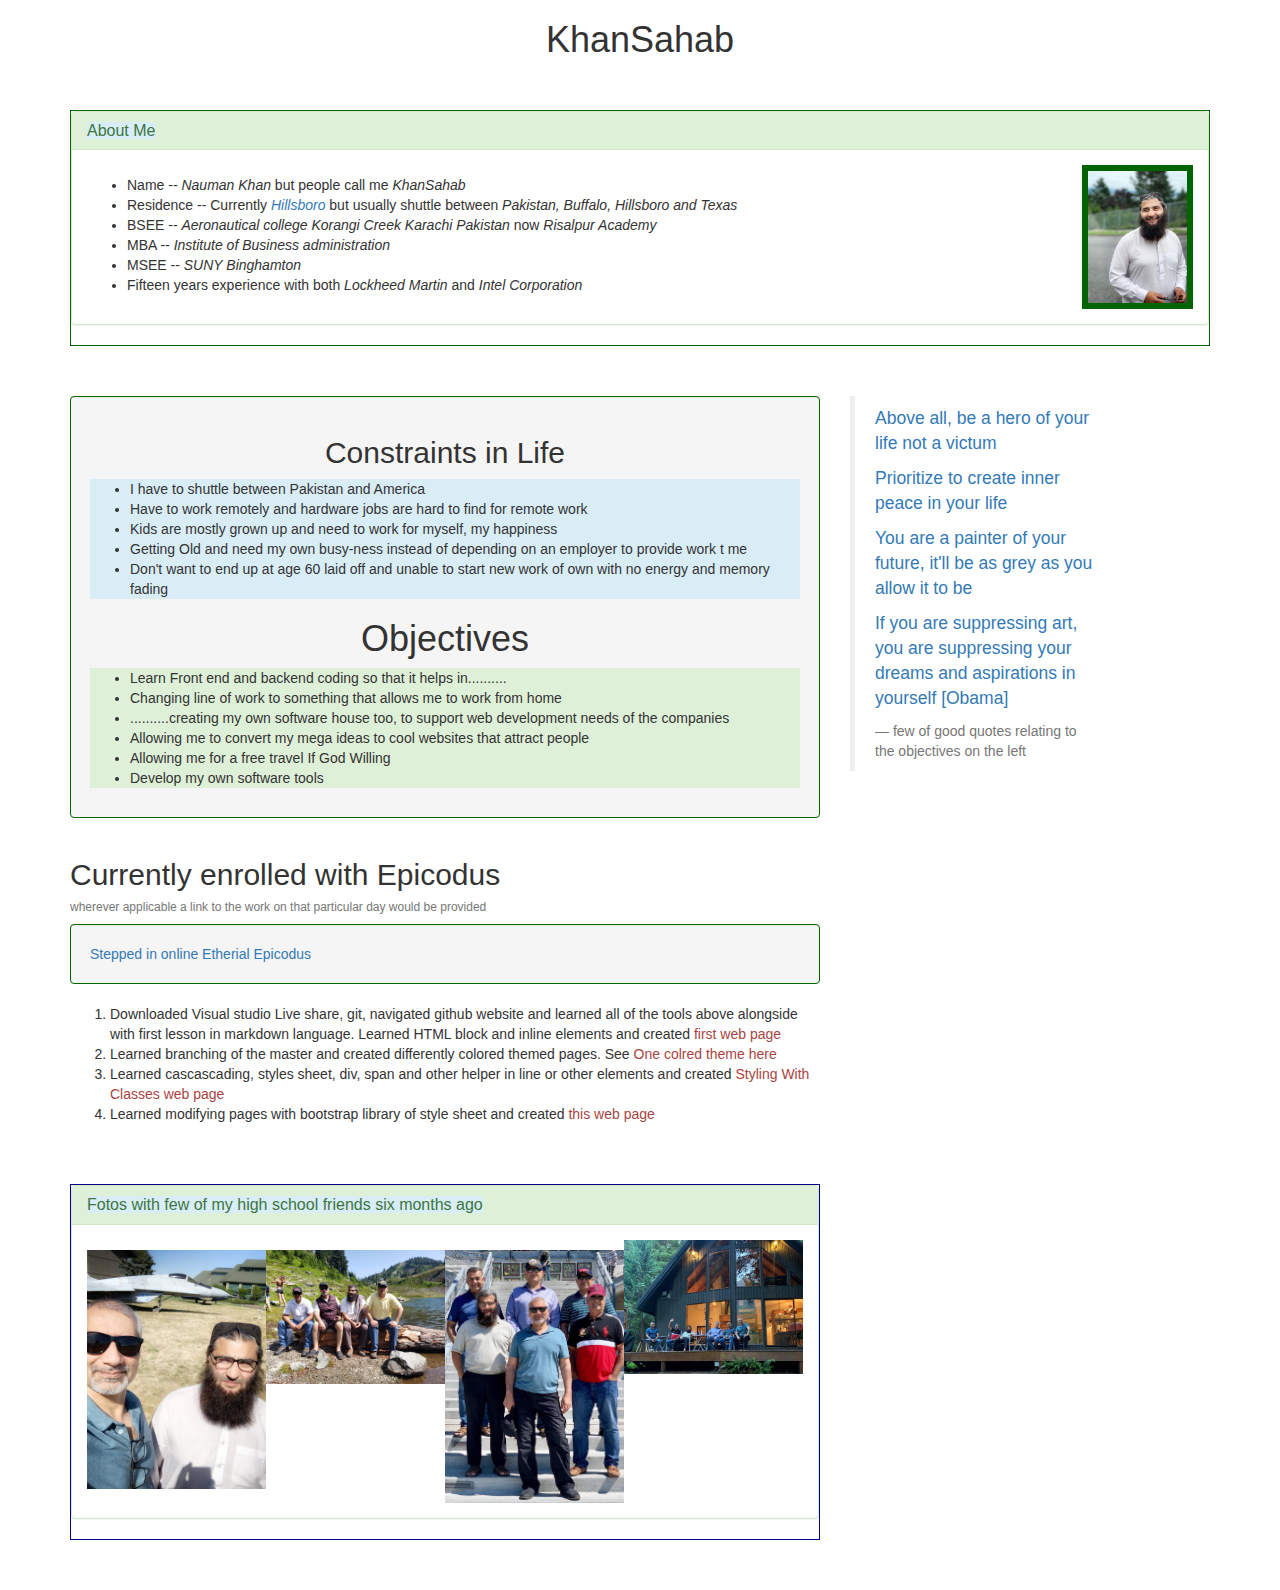
<file: index.html>
<!DOCTYPE html>
<html>
  <head>
    <link href="css/bootstrap.css" rel="stylesheet" type="text/css">
    <link href="css/styles.css" rel="stylesheet" type="text/css">
    <title>Portfolio</title>
  </head>
  <body>
  <div class="container">
  <div class="jumbotran">
      <h1 align="center"> KhanSahab</h1>
        <div class="fright">
          <div class="panel panel-success">
            <div class="panel-heading">
              <h2 class="panel-title"><span class="bg-info">About Me</span></h2>
            </div>
            <div class="panel-body">
              <p><img src="./AloneMe.jpg" alternate="My Portfolio Picture Shows me Laughing"></p>
                <ul>
                  <li>Name -- <em>Nauman Khan</em> but people call me <em>KhanSahab</em></li>
                  <li>Residence -- Currently<em class=text-primary> Hillsboro</em> but usually shuttle between <em>Pakistan, Buffalo, Hillsboro and Texas</em></li>
                  <li>BSEE -- <em>Aeronautical college Korangi Creek Karachi Pakistan</em> now <em> Risalpur Academy</em></li> 
                  <li>MBA -- <em>Institute of Business administration</em></li>
                  <li>MSEE -- <em>SUNY Binghamton</em></li>  
                  <li>Fifteen years experience with both<em> Lockheed Martin</em> and<em> Intel Corporation</em></li>
                </ul>
            </div>
          </div>
        </div>

  <div class="row">
    <div class="objectives">
      <div class="col-md-8">
        <div class="well">
          <h2 align="center">Constraints in Life</h2>
            <ul class="bg-info">
              <li>I have to shuttle between Pakistan and America</li>
              <li>Have to work remotely and hardware jobs are hard to find for remote work</li>
              <li>Kids are mostly grown up and need to work for myself, my happiness</li>
              <li>Getting Old and need my own busy-ness instead of depending on an employer to provide work t me</li>
              <li>Don't want to end up at age 60 laid off and unable to start new work of own with no energy and memory fading</li>
            </ul>
            <h1 align="center">Objectives</h2>
            <ul class="bg-success"> 
              <li>Learn Front end and backend coding so that it helps in..........</li>
              <li>Changing line of work to something that allows me to work from home</li>
              <li>..........creating my own software house too, to support web development needs of the companies</li>
              <li>Allowing me to convert my mega ideas to cool websites that attract people</li>
              <li>Allowing me for a free travel If God Willing</li>
              <li>Develop my own software tools</li>
            </ul>
        </div>
      </div>
    </div>
  
    <div class="col-md-3">
    <blockquote class="text-primary">
      <p>Above all, be a hero of your life not a victum</p>
      <p>Prioritize to create inner peace in your life</p>
      <p>You are a painter of your future, it'll be as grey as you allow it to be</p>
      <p>If you are suppressing art, you are suppressing your dreams and aspirations in yourself [Obama]</p>
      <footer>few of good quotes relating to the objectives on the left</footer>
    </blockquote>  
    </div>


    <div class="currentWork">
      <div class="col-md-8">
      <h2>Currently enrolled with Epicodus</h2>
        <h6 class="text-muted">wherever applicable a link to the work on that particular day would be provided</h6>
         <p class="well"><span class="text-primary">Stepped in online Etherial Epicodus</span></p>
          <ol>
            <li>Downloaded Visual studio Live share, git, navigated github website and learned all of the tools above alongside with first lesson in markdown language. Learned HTML block and inline elements and created <a href="https://nkhakwan.github.io/MyFirstWebPage/"><span class="text-danger">first web page</span></a></li>
            <li>Learned branching of the master and created differently colored themed pages. See <a href="https://nkhakwan.github.io/BranchingTestProject"><span class="text-danger"> One colred theme here</span></a></li>
            <li>Learned cascascading, styles sheet, div, span and other helper in line or other elements and created <a href="https://nkhakwan.github.io/StylingWithClasses/"><span class="text-danger">Styling With Classes web page</span></a></li>
            <li>Learned modifying pages with bootstrap library of style sheet and created <a href="https://nkhakwan.github.io/PracticingBootStrap/"> <span class="text-danger">this web page</span></a></li>
          </ol>
      </div>
    </div>
    <div class="col-md-8">
    <div class="fotos">
      <div class="panel panel-success">
        <div class="panel-heading">
          <h3 class="panel-title"><span class="bg-info">Fotos with few of my high school friends six months ago</span></h3>
        </div>
        <div class="panel-body">
          <p><img src="./SeattleLodge.jpg" alternate="My Portfolio Picture Shows me Laughing"></p>
          <p><img src="./SeattleWithOldFriends.jpg" alternate="My Portfolio Picture Shows me Laughing"></p>
          <p><img src="./ByCascadeLakeInWashington.jpg" alternate="My Portfolio Picture Shows me Laughing"></p>
          <p><img src="./tualatinAirMueseum.jpg" alternate="My Portfolio Picture Shows me Laughing"></p>
        </div>
      </div>
    </div>
  </div>

  </div>
  </div>
  </div>
  </body>
</html>
</file>
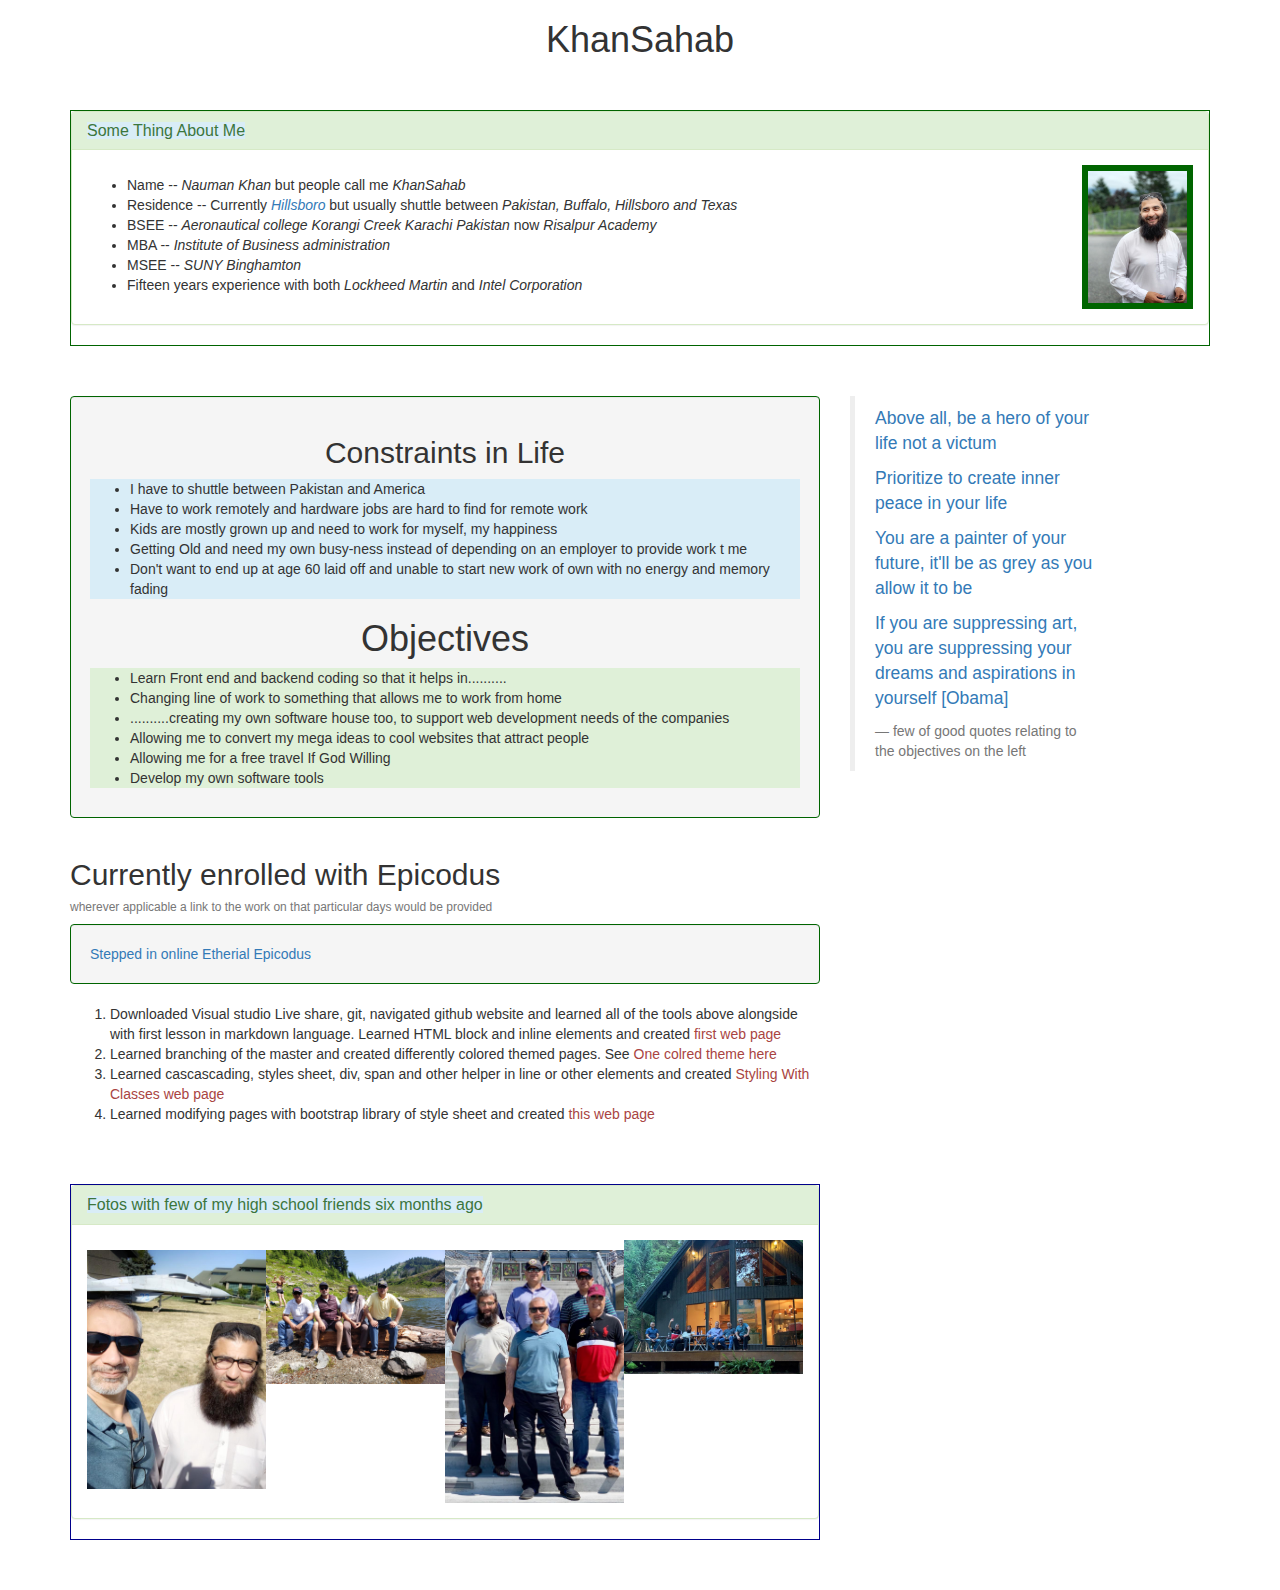
<file: FifthSavedIteration.html>
<!DOCTYPE html>
<html>
  <head>
    <link href="css/bootstrap.css" rel="stylesheet" type="text/css">
    <link href="css/styles.css" rel="stylesheet" type="text/css">
    <title>Portfolio</title>
  </head>
  <body>
  <div class="container">
  <div class="jumbotran">
      <h1 align="center"> KhanSahab</h1>
        <div class="fright">
          <div class="panel panel-success">
            <div class="panel-heading">
              <h2 class="panel-title"><span class="bg-info">Some Thing About Me</span></h2>
            </div>
            <div class="panel-body">
              <p><img src="./AloneMe.jpg" alternate="My Portfolio Picture Shows me Laughing"></p>
                <ul>
                  <li>Name -- <em>Nauman Khan</em> but people call me <em>KhanSahab</em></li>
                  <li>Residence -- Currently<em class=text-primary> Hillsboro</em> but usually shuttle between <em>Pakistan, Buffalo, Hillsboro and Texas</em></li>
                  <li>BSEE -- <em>Aeronautical college Korangi Creek Karachi Pakistan</em> now <em> Risalpur Academy</em></li> 
                  <li>MBA -- <em>Institute of Business administration</em></li>
                  <li>MSEE -- <em>SUNY Binghamton</em></li>  
                  <li>Fifteen years experience with both<em> Lockheed Martin</em> and<em> Intel Corporation</em></li>
                </ul>
            </div>
          </div>
        </div>


  <div class="row">
    <div class="objectives">
      <div class="col-md-8">
        <div class="well">
          <h2 align="center">Constraints in Life</h2>
            <ul class="bg-info">
              <li>I have to shuttle between Pakistan and America</li>
              <li>Have to work remotely and hardware jobs are hard to find for remote work</li>
              <li>Kids are mostly grown up and need to work for myself, my happiness</li>
              <li>Getting Old and need my own busy-ness instead of depending on an employer to provide work t me</li>
              <li>Don't want to end up at age 60 laid off and unable to start new work of own with no energy and memory fading</li>
            </ul>
            <h1 align="center">Objectives</h2>
            <ul class="bg-success"> 
              <li>Learn Front end and backend coding so that it helps in..........</li>
              <li>Changing line of work to something that allows me to work from home</li>
              <li>..........creating my own software house too, to support web development needs of the companies</li>
              <li>Allowing me to convert my mega ideas to cool websites that attract people</li>
              <li>Allowing me for a free travel If God Willing</li>
              <li>Develop my own software tools</li>
            </ul>
        </div>
      </div>
    </div>
  
    <div class="col-md-3">
    <blockquote class="text-primary">
      <p>Above all, be a hero of your life not a victum</p>
      <p>Prioritize to create inner peace in your life</p>
      <p>You are a painter of your future, it'll be as grey as you allow it to be</p>
      <p>If you are suppressing art, you are suppressing your dreams and aspirations in yourself [Obama]</p>
      <footer>few of good quotes relating to the objectives on the left</footer>
    </blockquote>  
    </div>


    <div class="currentWork">
      <div class="col-md-8">
      <h2>Currently enrolled with Epicodus</h2>
        <h6 class="text-muted">wherever applicable a link to the work on that particular days would be provided</h6>
         <p class="well"><span class="text-primary">Stepped in online Etherial Epicodus</span></p>
          <ol>
            <li>Downloaded Visual studio Live share, git, navigated github website and learned all of the tools above alongside with first lesson in markdown language. Learned HTML block and inline elements and created <a href="https://nkhakwan.github.io/MyFirstWebPage/"><span class="text-danger">first web page</span></a></li>
            <li>Learned branching of the master and created differently colored themed pages. See <a href="https://nkhakwan.github.io/BranchingTestProject"><span class="text-danger"> One colred theme here</span></a></li>
            <li>Learned cascascading, styles sheet, div, span and other helper in line or other elements and created <a href="https://nkhakwan.github.io/StylingWithClasses/"><span class="text-danger">Styling With Classes web page</span></a></li>
            <li>Learned modifying pages with bootstrap library of style sheet and created <a href="https://nkhakwan.github.io/PracticingBootStrap/"> <span class="text-danger">this web page</span></a></li>
          </ol>
      </div>
    </div>
    <div class="col-md-8">
    <div class="fotos">
      <div class="panel panel-success">
        <div class="panel-heading">
          <h3 class="panel-title"><span class="bg-info">Fotos with few of my high school friends six months ago</span></h3>
        </div>
        <div class="panel-body">
          <p><img src="./SeattleLodge.jpg" alternate="My Portfolio Picture Shows me Laughing"></p>
          <p><img src="./SeattleWithOldFriends.jpg" alternate="My Portfolio Picture Shows me Laughing"></p>
          <p><img src="./ByCascadeLakeInWashington.jpg" alternate="My Portfolio Picture Shows me Laughing"></p>
          <p><img src="./tualatinAirMueseum.jpg" alternate="My Portfolio Picture Shows me Laughing"></p>
        </div>
      </div>
    </div>
  </div>










  </div>
  </div>
  </div>
  </body>
</html>
</file>
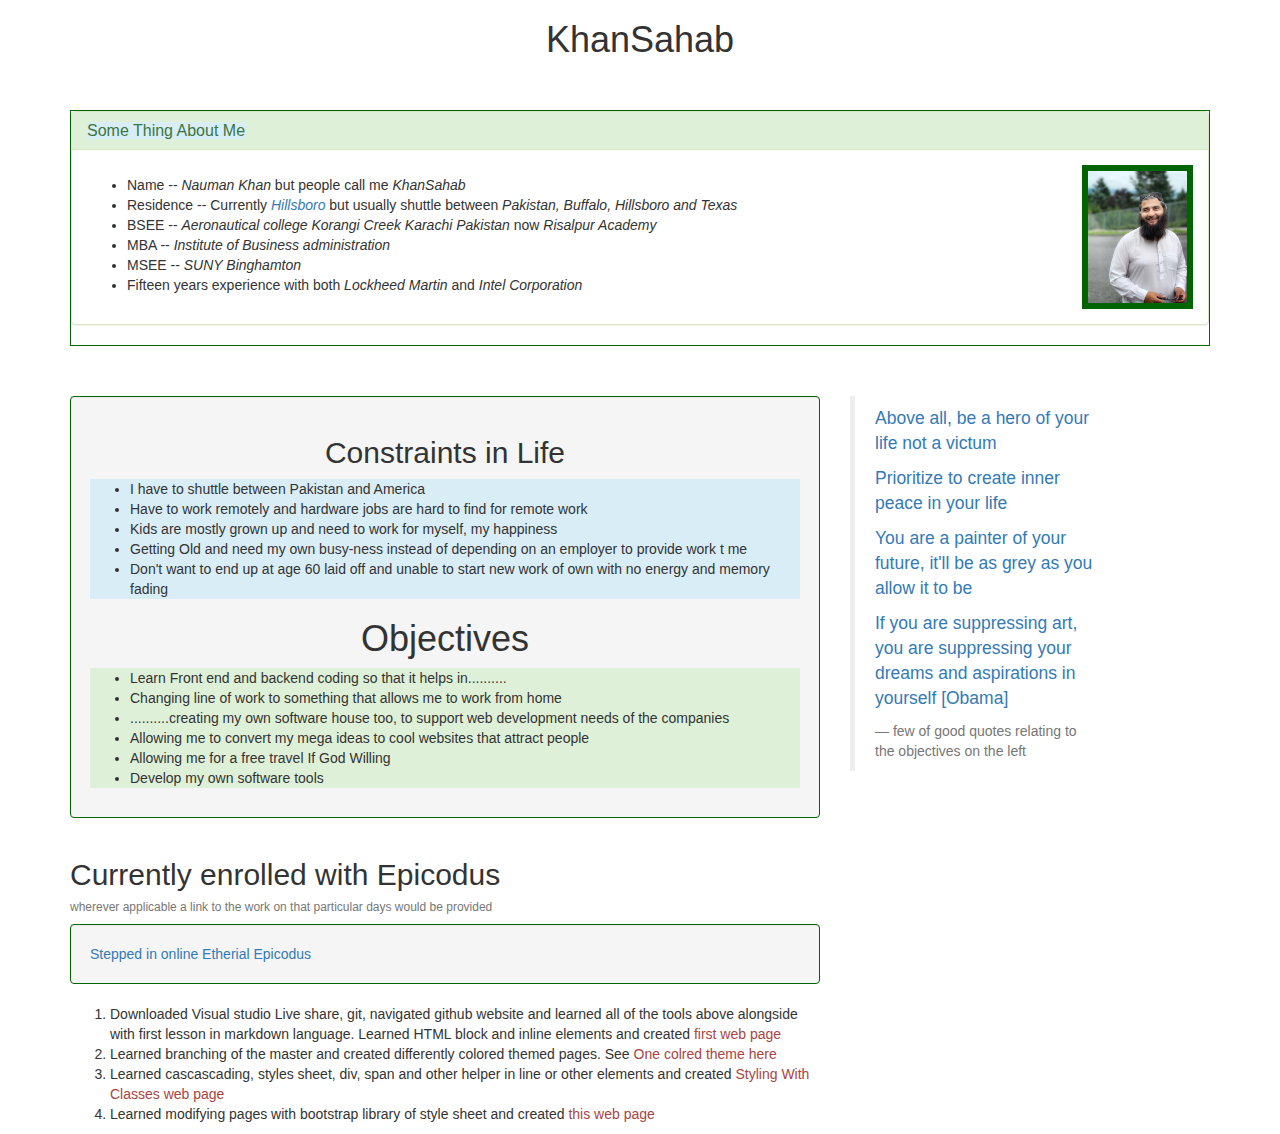
<file: FourthSavedIteration.html>
<!DOCTYPE html>
<html>
  <head>
    <link href="css/bootstrap.css" rel="stylesheet" type="text/css">
    <link href="css/styles.css" rel="stylesheet" type="text/css">
    <title>Portfolio</title>
  </head>
  <body>
  <div class="container">
  <div class="jumbotran">
      <h1 align="center"> KhanSahab</h1>
        <div class="fright">
          <div class="panel panel-success">
            <div class="panel-heading">
              <h2 class="panel-title"><span class="bg-info">Some Thing About Me</span></h2>
            </div>
            <div class="panel-body">
              <p><img src="./AloneMe.jpg" alternate="My Portfolio Picture Shows me Laughing"></p>
                <ul>
                  <li>Name -- <em>Nauman Khan</em> but people call me <em>KhanSahab</em></li>
                  <li>Residence -- Currently<em class=text-primary> Hillsboro</em> but usually shuttle between <em>Pakistan, Buffalo, Hillsboro and Texas</em></li>
                  <li>BSEE -- <em>Aeronautical college Korangi Creek Karachi Pakistan</em> now <em> Risalpur Academy</em></li> 
                  <li>MBA -- <em>Institute of Business administration</em></li>
                  <li>MSEE -- <em>SUNY Binghamton</em></li>  
                  <li>Fifteen years experience with both<em> Lockheed Martin</em> and<em> Intel Corporation</em></li>
                </ul>
            </div>
          </div>
        </div>


  <div class="row">
    <div class="objectives">
      <div class="col-md-8">
        <div class="well">
          <h2 align="center">Constraints in Life</h2>
            <ul class="bg-info">
              <li>I have to shuttle between Pakistan and America</li>
              <li>Have to work remotely and hardware jobs are hard to find for remote work</li>
              <li>Kids are mostly grown up and need to work for myself, my happiness</li>
              <li>Getting Old and need my own busy-ness instead of depending on an employer to provide work t me</li>
              <li>Don't want to end up at age 60 laid off and unable to start new work of own with no energy and memory fading</li>
            </ul>
            <h1 align="center">Objectives</h2>
            <ul class="bg-success"> 
              <li>Learn Front end and backend coding so that it helps in..........</li>
              <li>Changing line of work to something that allows me to work from home</li>
              <li>..........creating my own software house too, to support web development needs of the companies</li>
              <li>Allowing me to convert my mega ideas to cool websites that attract people</li>
              <li>Allowing me for a free travel If God Willing</li>
              <li>Develop my own software tools</li>
            </ul>
        </div>
      </div>
    </div>
  
    <div class="col-md-3">
    <blockquote class="text-primary">
      <p>Above all, be a hero of your life not a victum</p>
      <p>Prioritize to create inner peace in your life</p>
      <p>You are a painter of your future, it'll be as grey as you allow it to be</p>
      <p>If you are suppressing art, you are suppressing your dreams and aspirations in yourself [Obama]</p>
      <footer>few of good quotes relating to the objectives on the left</footer>
    </blockquote>  
    </div>


    <div class="currentWork">
      <div class="col-md-8">
      <h2>Currently enrolled with Epicodus</h2>
        <h6 class="text-muted">wherever applicable a link to the work on that particular days would be provided</h6>
         <p class="well"><span class="text-primary">Stepped in online Etherial Epicodus</span></p>
          <ol>
            <li>Downloaded Visual studio Live share, git, navigated github website and learned all of the tools above alongside with first lesson in markdown language. Learned HTML block and inline elements and created <a href="https://nkhakwan.github.io/MyFirstWebPage/"><span class="text-danger">first web page</span></a></li>
            <li>Learned branching of the master and created differently colored themed pages. See <a href="https://nkhakwan.github.io/BranchingTestProject"><span class="text-danger"> One colred theme here</span></a></li>
            <li>Learned cascascading, styles sheet, div, span and other helper in line or other elements and created <a href="https://nkhakwan.github.io/StylingWithClasses/"><span class="text-danger">Styling With Classes web page</span></a></li>
            <li>Learned modifying pages with bootstrap library of style sheet and created <a href="https://nkhakwan.github.io/PracticingBootStrap/"> <span class="text-danger">this web page</span></a></li>
          </ol>
      </div>
    </div>












  </div>
  </div>
  </div>
  </body>
</html>
</file>
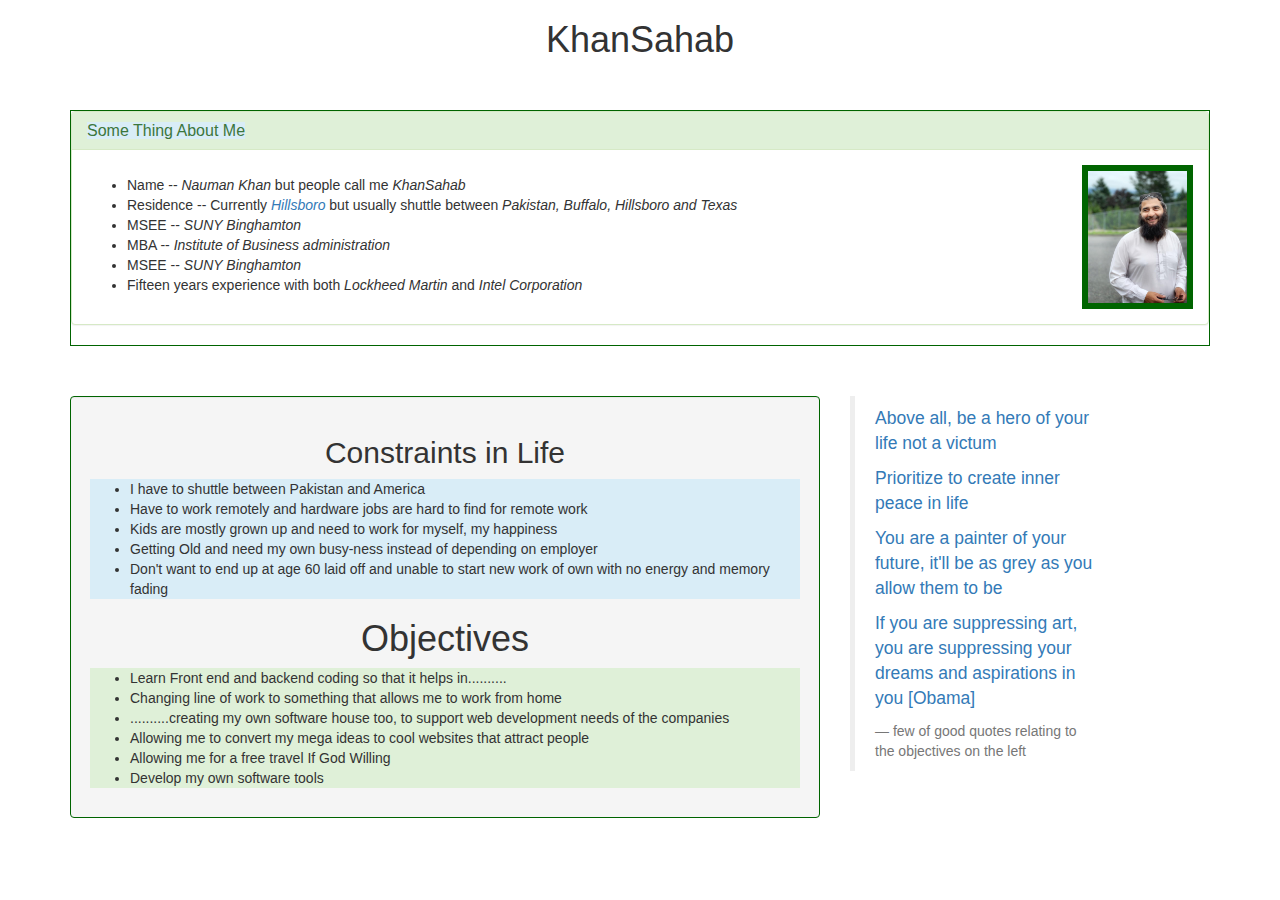
<file: SavedIndex.html>
<!DOCTYPE html>
<html>
  <head>
    <link href="css/bootstrap.css" rel="stylesheet" type="text/css">
    <link href="css/styles.css" rel="stylesheet" type="text/css">
    <title>Portfolio</title>
  </head>
  <body>
  <div class="container">
  <div class="jumbotran">
      <h1 align="center"> KhanSahab</h1>
        <div class="fright">
          <div class="panel panel-success">
            <div class="panel-heading">
              <h2 class="panel-title"><span class="bg-info">Some Thing About Me</span></h2>
            </div>
            <div class="panel-body">
              <p><img src="./AloneMe.jpg" alternate="My Portfolio Picture Shows me Laughing"></p>
                <ul>
                  <li>Name -- <em>Nauman Khan</em> but people call me <em>KhanSahab</em></li>
                  <li>Residence -- Currently<em class=text-primary> Hillsboro</em> but usually shuttle between <em>Pakistan, Buffalo, Hillsboro and Texas</em></li>
                  <li>MSEE -- <em>SUNY Binghamton</em></li> 
                  <li>MBA -- <em>Institute of Business administration</em></li>
                  <li>MSEE -- <em>SUNY Binghamton</em></li>  
                  <li>Fifteen years experience with both<em> Lockheed Martin</em> and<em> Intel Corporation</em></li>
                </ul>
            </div>
          </div>
        </div>


  <div class="row">
    <div class="objectives">
      <div class="col-md-8">
        <div class="well">
          <h2 align="center">Constraints in Life</h2>
            <ul class="bg-info">
              <li>I have to shuttle between Pakistan and America</li>
              <li>Have to work remotely and hardware jobs are hard to find for remote work</li>
              <li>Kids are mostly grown up and need to work for myself, my happiness</li>
              <li>Getting Old and need my own busy-ness instead of depending on employer</li>
              <li>Don't want to end up at age 60 laid off and unable to start new work of own with no energy and memory fading</li>
            </ul>
            <h1 align="center">Objectives</h2>
            <ul class="bg-success"> 
              <li>Learn Front end and backend coding so that it helps in..........</li>
              <li>Changing line of work to something that allows me to work from home</li>
              <li>..........creating my own software house too, to support web development needs of the companies</li>
              <li>Allowing me to convert my mega ideas to cool websites that attract people</li>
              <li>Allowing me for a free travel If God Willing</li>
              <li>Develop my own software tools</li>
            </ul>
        </div>
      </div>
    </div>
  
  <div class="col-md-3">
  <blockquote class="text-primary">
    <p>Above all, be a hero of your life not a victum</p>
    <p>Prioritize to create inner peace in life</p>
    <p>You are a painter of your future, it'll be as grey as you allow them to be</p>
    <p>If you are suppressing art, you are suppressing your dreams and aspirations in you [Obama]</p>
    <footer>few of good quotes relating to the objectives on the left</footer>
  </blockquote>  
  </div>












  </div>
  </div>
  </div>
  </body>
</html>
</file>
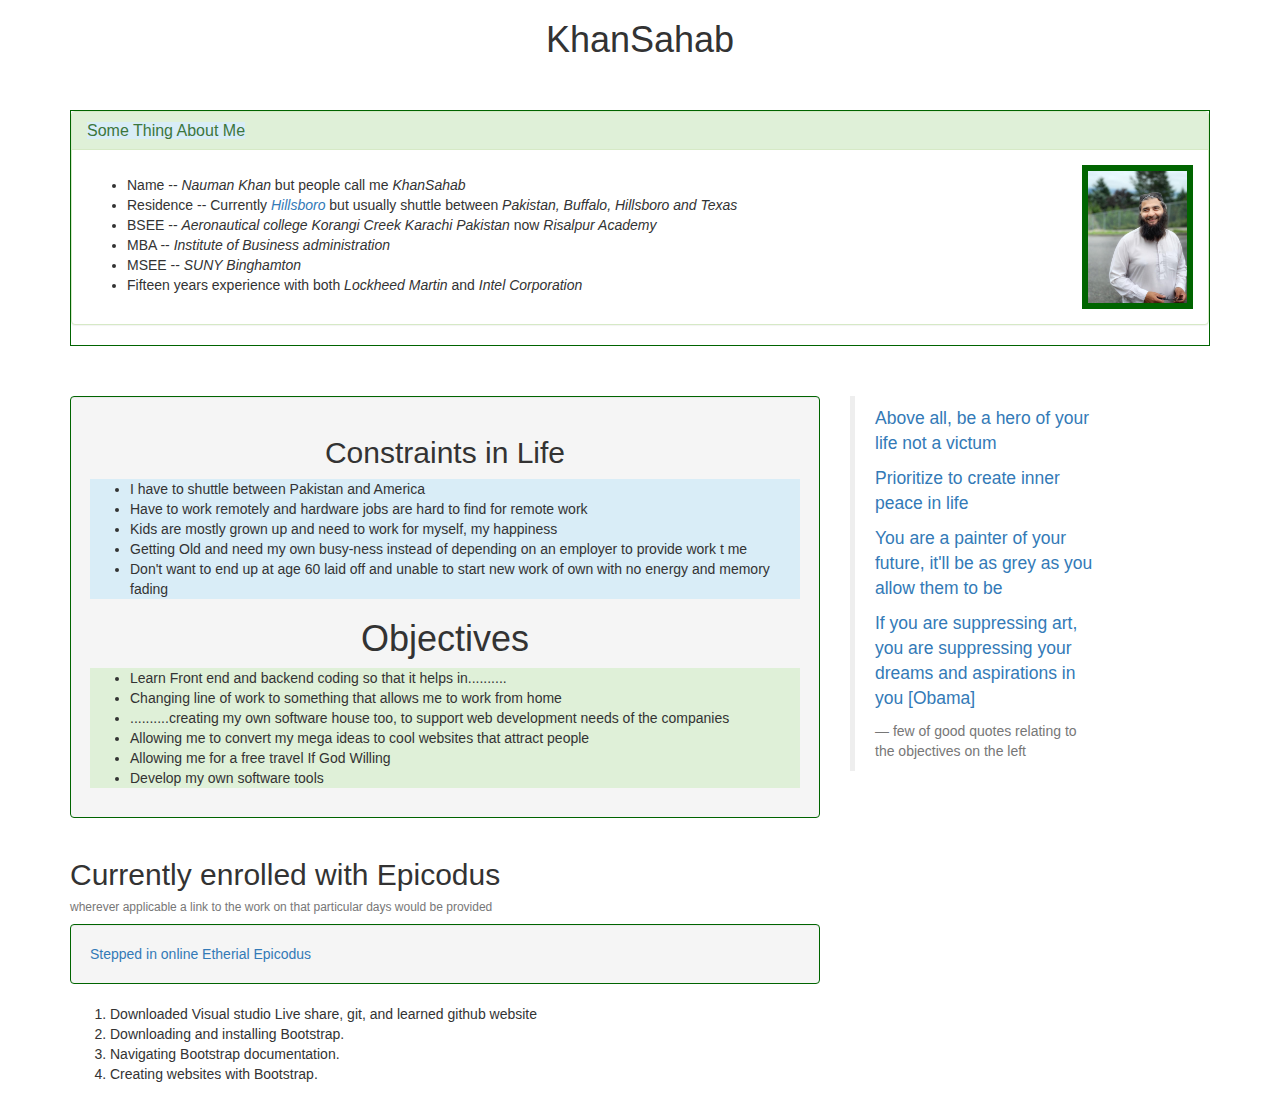
<file: SecondSavedIteration.html>
<!DOCTYPE html>
<html>
  <head>
    <link href="css/bootstrap.css" rel="stylesheet" type="text/css">
    <link href="css/styles.css" rel="stylesheet" type="text/css">
    <title>Portfolio</title>
  </head>
  <body>
  <div class="container">
  <div class="jumbotran">
      <h1 align="center"> KhanSahab</h1>
        <div class="fright">
          <div class="panel panel-success">
            <div class="panel-heading">
              <h2 class="panel-title"><span class="bg-info">Some Thing About Me</span></h2>
            </div>
            <div class="panel-body">
              <p><img src="./AloneMe.jpg" alternate="My Portfolio Picture Shows me Laughing"></p>
                <ul>
                  <li>Name -- <em>Nauman Khan</em> but people call me <em>KhanSahab</em></li>
                  <li>Residence -- Currently<em class=text-primary> Hillsboro</em> but usually shuttle between <em>Pakistan, Buffalo, Hillsboro and Texas</em></li>
                  <li>BSEE -- <em>Aeronautical college Korangi Creek Karachi Pakistan</em> now <em> Risalpur Academy</em></li> 
                  <li>MBA -- <em>Institute of Business administration</em></li>
                  <li>MSEE -- <em>SUNY Binghamton</em></li>  
                  <li>Fifteen years experience with both<em> Lockheed Martin</em> and<em> Intel Corporation</em></li>
                </ul>
            </div>
          </div>
        </div>


  <div class="row">
    <div class="objectives">
      <div class="col-md-8">
        <div class="well">
          <h2 align="center">Constraints in Life</h2>
            <ul class="bg-info">
              <li>I have to shuttle between Pakistan and America</li>
              <li>Have to work remotely and hardware jobs are hard to find for remote work</li>
              <li>Kids are mostly grown up and need to work for myself, my happiness</li>
              <li>Getting Old and need my own busy-ness instead of depending on an employer to provide work t me</li>
              <li>Don't want to end up at age 60 laid off and unable to start new work of own with no energy and memory fading</li>
            </ul>
            <h1 align="center">Objectives</h2>
            <ul class="bg-success"> 
              <li>Learn Front end and backend coding so that it helps in..........</li>
              <li>Changing line of work to something that allows me to work from home</li>
              <li>..........creating my own software house too, to support web development needs of the companies</li>
              <li>Allowing me to convert my mega ideas to cool websites that attract people</li>
              <li>Allowing me for a free travel If God Willing</li>
              <li>Develop my own software tools</li>
            </ul>
        </div>
      </div>
    </div>
  
    <div class="col-md-3">
    <blockquote class="text-primary">
      <p>Above all, be a hero of your life not a victum</p>
      <p>Prioritize to create inner peace in life</p>
      <p>You are a painter of your future, it'll be as grey as you allow them to be</p>
      <p>If you are suppressing art, you are suppressing your dreams and aspirations in you [Obama]</p>
      <footer>few of good quotes relating to the objectives on the left</footer>
    </blockquote>  
    </div>


    <div class="currentWork">
      <div class="col-md-8">
      <h2>Currently enrolled with Epicodus</h2>
        <h6 class="text-muted">wherever applicable a link to the work on that particular days would be provided</h6>
         <p class="well"><span class="text-primary">Stepped in online Etherial Epicodus</span></p>
          <ol>
            <li>Downloaded Visual studio Live share, git, and learned github website</li>
            <li>Downloading and installing Bootstrap.</li>
            <li>Navigating Bootstrap documentation.</li>
            <li>Creating websites with Bootstrap.</li>
          </ol>
      </div>
    </div>












  </div>
  </div>
  </div>
  </body>
</html>
</file>
<file: css/styles.css>
.fright img{
  float: right;
  width: 10%;
  height: 20%;
  border: 6px solid darkgreen;
}  
.fright {
  border: 1px solid darkgreen;
  margin-top: 50px;
  margin-bottom: 50px;
}

.well {
  border: 1px solid darkgreen;
}

.currentWork{
  margin-bottom: 50px;
}
.fotos  img{
  width: 25%;
  height: 25%;
  float: right;
}
.fotos {
  border: 1px solid darkblue;
  margin-top: 50px;
  margin-bottom: 50px;
}
</file>
